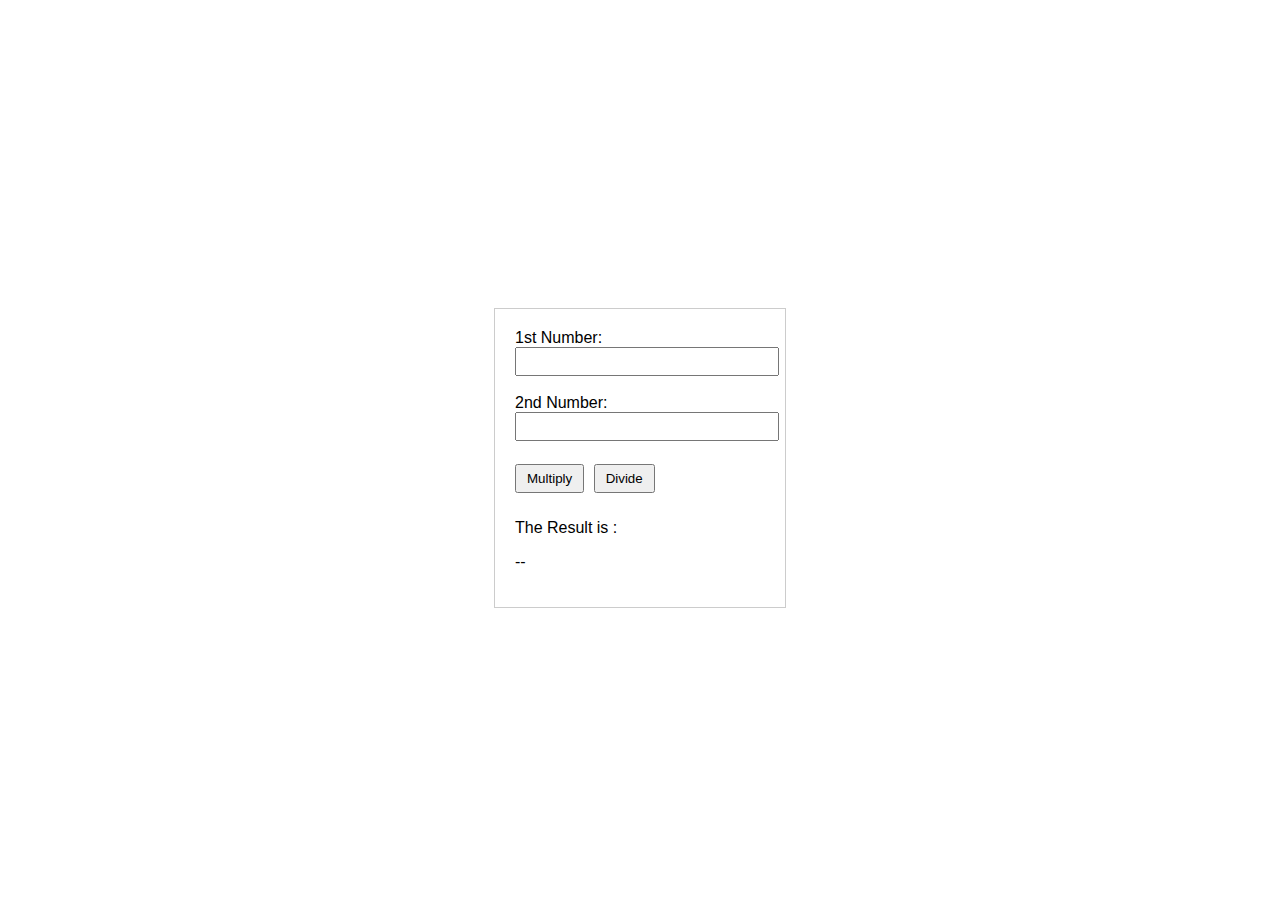
<file: docs/index.html>
<!DOCTYPE html>
<html>
<head>
  <title>Simple Calculator</title>
  <link rel="stylesheet" href="style.css">
</head>
<body>
  <div class="calculator">
    <label>1st Number: <input type="number" id="num1"></label><br><br>
    <label>2nd Number: <input type="number" id="num2"></label><br><br>

    <button onclick="multiply()">Multiply</button>
    <button onclick="divide()">Divide</button>

    <p>The Result is :</p>
    <p id="result">--</p>
  </div>

  <script src="script.js"></script>
</body>
</html>
</file>
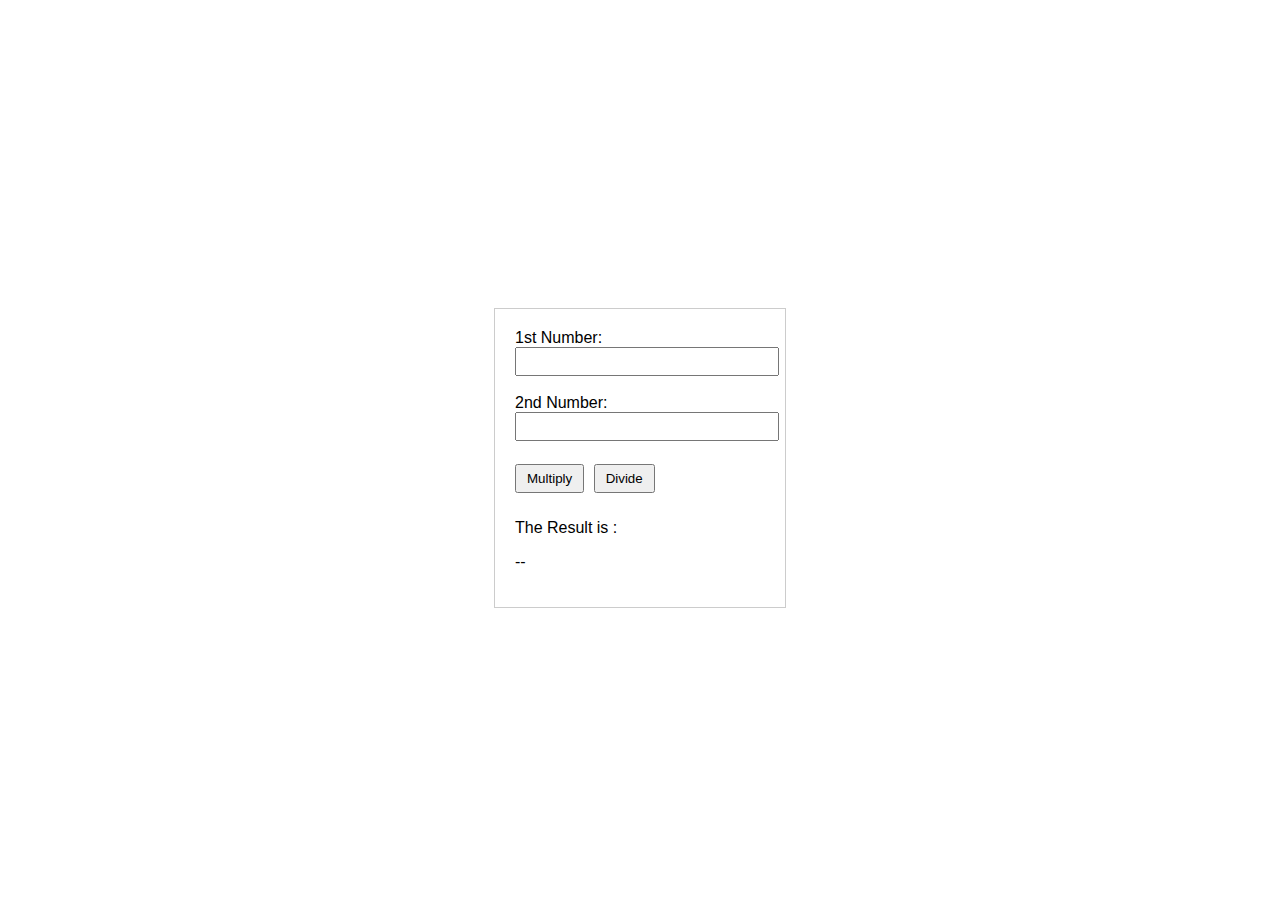
<file: ethnus_js6/index.html>
<!DOCTYPE html>
<html>
<head>
  <title>Simple Calculator</title>
  <link rel="stylesheet" href="style.css">
</head>
<body>
  <div class="calculator">
    <label>1st Number: <input type="number" id="num1"></label><br><br>
    <label>2nd Number: <input type="number" id="num2"></label><br><br>

    <button onclick="multiply()">Multiply</button>
    <button onclick="divide()">Divide</button>

    <p>The Result is :</p>
    <p id="result">--</p>
  </div>

  <script src="script.js"></script>
</body>
</html>
</file>
<file: docs/style.css>
body {
  font-family: Arial, sans-serif;
  display: flex;
  align-items: center;
  justify-content: center;
  height: 100vh;
}

.calculator {
  border: 1px solid #ccc;
  padding: 20px;
  width: 250px;
}

input {
  width: 100%;
  padding: 5px;
}

button {
  margin: 5px 5px 10px 0;
  padding: 5px 10px;
  cursor: pointer;
}
</file>
<file: ethnus_js6/style.css>
body {
  font-family: Arial, sans-serif;
  display: flex;
  align-items: center;
  justify-content: center;
  height: 100vh;
}

.calculator {
  border: 1px solid #ccc;
  padding: 20px;
  width: 250px;
}

input {
  width: 100%;
  padding: 5px;
}

button {
  margin: 5px 5px 10px 0;
  padding: 5px 10px;
  cursor: pointer;
}
</file>
